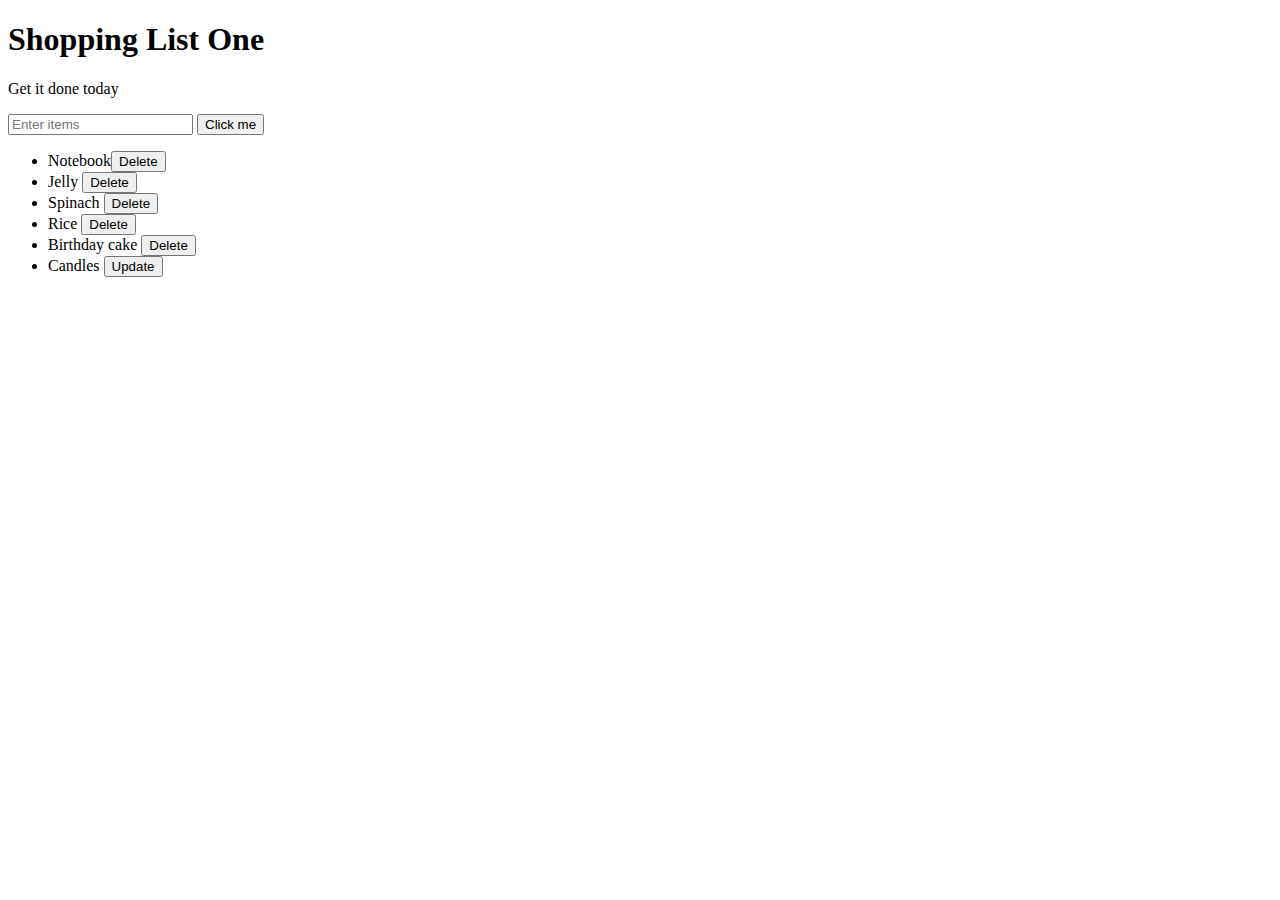
<file: index.html>
<!DOCTYPE html>
<html>
<head>
	<title>Javascript + DOM</title>
	<link rel="stylesheet" type="text/CSS" href="style.css">
</head>
<body>
	<h1>Shopping List One</h1>
	<p id="first">Get it done today</p>
	<input id="userInput" type="text" placeholder="Enter items">
	<button id="enter">Click me</button>
	<ul id=myList>
		<li class="italic" random="23">Notebook<button class="delete">Delete</button></li>
		
		<li class="bold red">Jelly <button class="delete">Delete</button></li>
		<li>Spinach <button class="delete">Delete</button></li>
		<li>Rice <button class="delete">Delete</button></li>
		<li>Birthday cake <button class="delete">Delete</button></li>
		<li>Candles <button class="delete">Update</button></li>
	</ul>
	<script type="text/javascript" src="script.js"></script>
</body>
</html>
</file>
<file: style.css>
.coolTitle {
  text-align: center;
  font-family: 'Oswald', Helvetica, sans-serif;
  font-size: 80px;
  transform: skewY(-10deg);
  letter-spacing: 4px;
  word-spacing: -8px;
  color: tomato;
  text-shadow: 
    -1px -1px 0 firebrick,
    -2px -2px 0 firebrick,
    -3px -3px 0 firebrick,
    -4px -4px 0 firebrick,
    -5px -5px 0 firebrick,
    -6px -6px 0 firebrick,
    -7px -7px 0 firebrick,
    -8px -8px 0 firebrick,
    -30px 20px 40px dimgrey
}

.done {
  text-decoration: line-through;
}

/*https://codepen.io/rafaelcastrocouto/pen/BNdOab?q=cool+css+title&limit=all&type=type-pens*/
</file>
